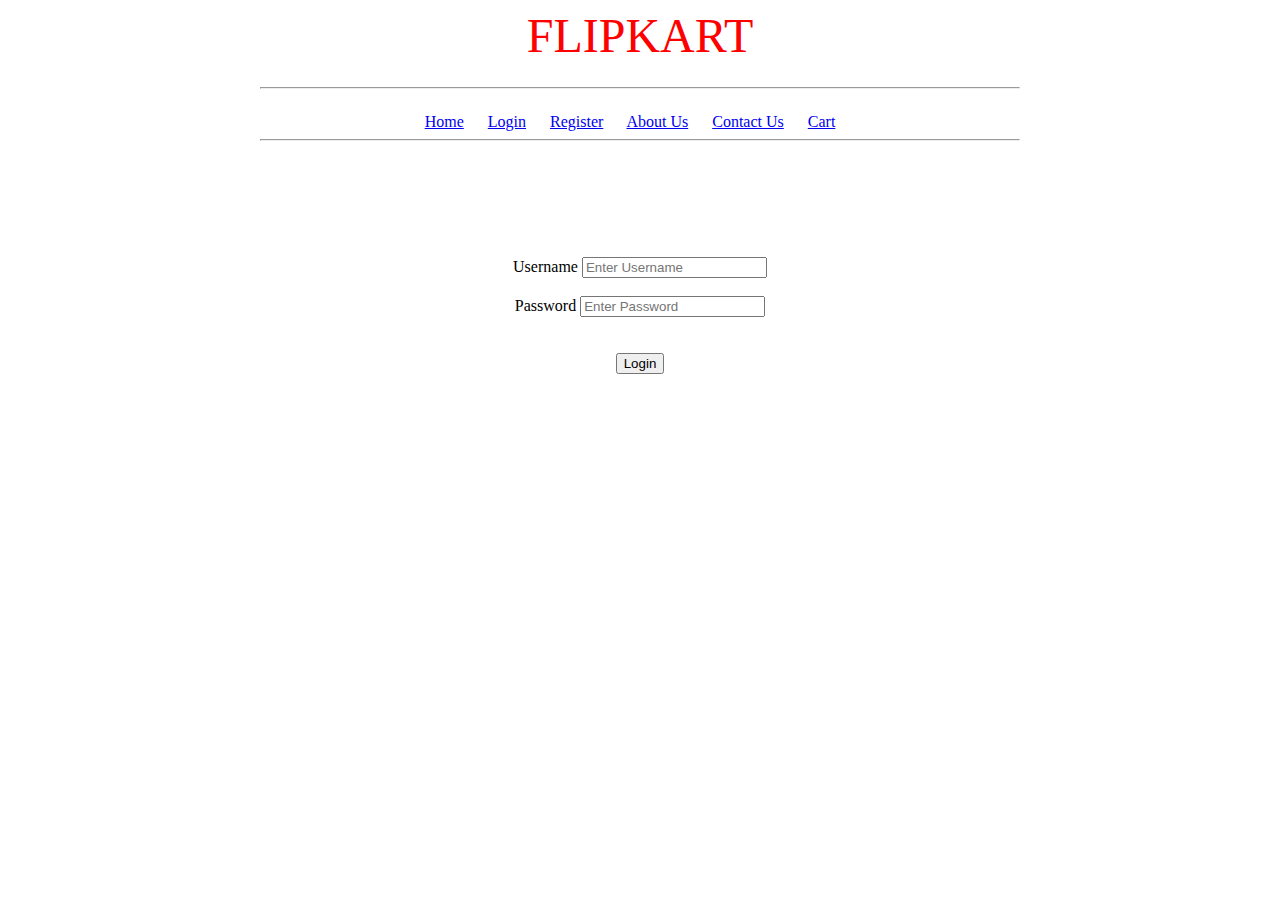
<file: login.html>
<!DOCTYPE html>
<html lang="en">
<head>
    <meta charset="UTF-8">
    <meta name="viewport" content="width=F, initial-scale=1.0">
    <title>Flipkart</title>
</head>
<body>
    <font size="60" color="red" face="algeria">
        <center>FLIPKART</center><hr width="60%">
    </font>
    <center>
        <a href="index.html">Home</a>&nbsp;&nbsp;&nbsp;&nbsp;&nbsp;
        <a href="login.html">Login</a>&nbsp;&nbsp;&nbsp;&nbsp;&nbsp;
        <a href="reg.html">Register</a>&nbsp;&nbsp;&nbsp;&nbsp;&nbsp;
        <a href="about.html">About Us</a>&nbsp;&nbsp;&nbsp;&nbsp;&nbsp;
        <a href="contact.html">Contact Us</a>&nbsp;&nbsp;&nbsp;&nbsp;&nbsp;
        <a href="cart.html">Cart</a>&nbsp;&nbsp;&nbsp;&nbsp;&nbsp;
        <hr width="60%">
        <br><br><br><br><br><br>
        Username  <input type="text" placeholder="Enter Username"><br><br>
        Password  <input type="password" placeholder="Enter Password"><br><br><br>
        <button>Login</button>
    </center>
</body>
</html>
</file>
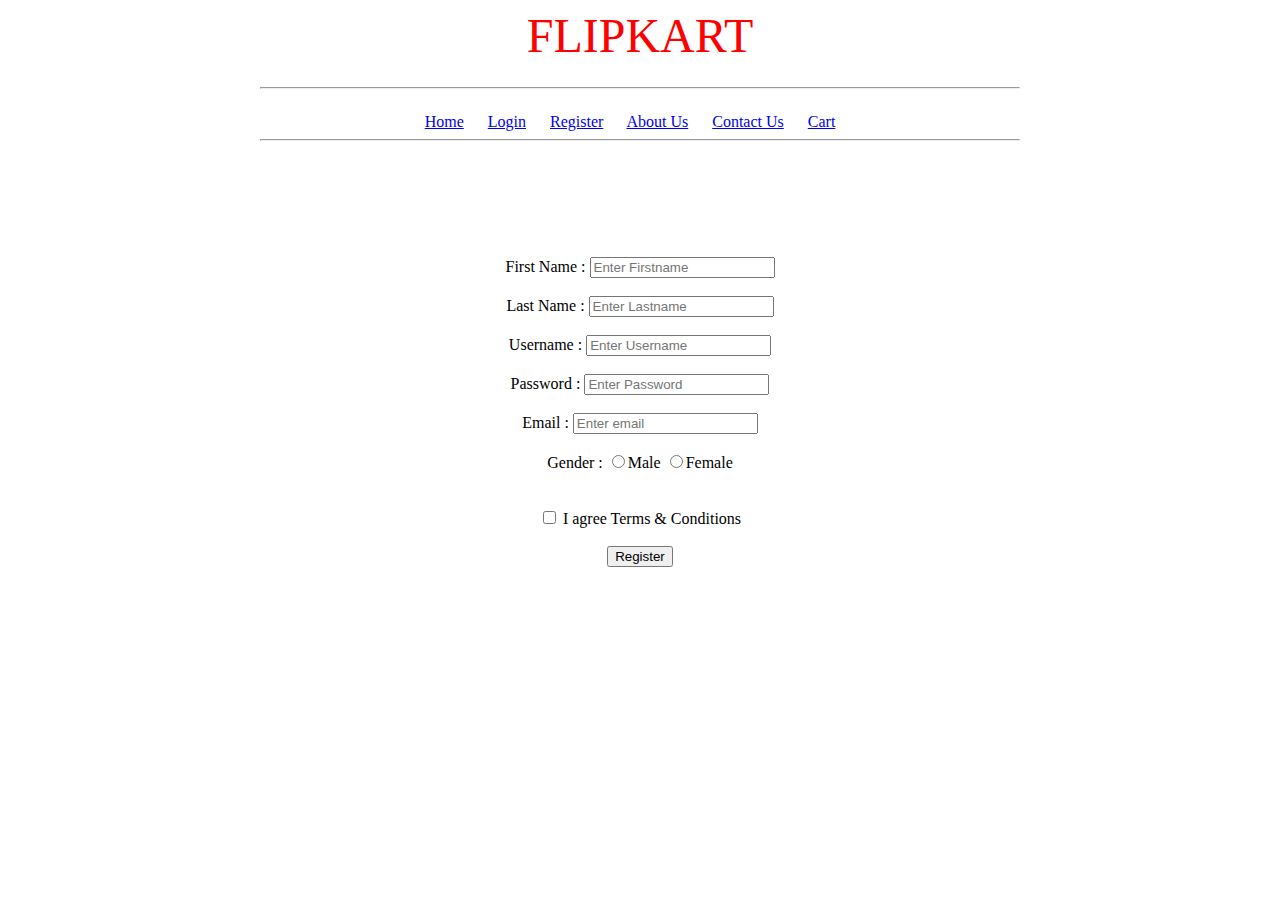
<file: reg.html>
<!DOCTYPE html>
<html lang="en">

<head>
    <meta charset="UTF-8">
    <meta name="viewport" content="width=F, initial-scale=1.0">
    <title>Flipkart</title>
</head>

<body>
    <font size="60" color="red" face="algeria">
        <center>FLIPKART</center>
        <hr width="60%">
    </font>
    <center>
        <a href="index.html">Home</a>&nbsp;&nbsp;&nbsp;&nbsp;&nbsp;
        <a href="login.html">Login</a>&nbsp;&nbsp;&nbsp;&nbsp;&nbsp;
        <a href="reg.html">Register</a>&nbsp;&nbsp;&nbsp;&nbsp;&nbsp;
        <a href="about.html">About Us</a>&nbsp;&nbsp;&nbsp;&nbsp;&nbsp;  
        <a href="contact.html">Contact Us</a>&nbsp;&nbsp;&nbsp;&nbsp;&nbsp;
        <a href="cart.html">Cart</a>&nbsp;&nbsp;&nbsp;&nbsp;&nbsp;
        <hr width="60%">
        <br><br><br><br><br><br>
        First Name : <input type="text" placeholder="Enter Firstname"><br><br>
        Last Name : <input type="text" placeholder="Enter Lastname"><br><br>
        Username :  <input type="text" placeholder="Enter Username"><br><br>
        Password : <input type="password" placeholder="Enter Password"><br><br>
        Email : <input type="text" placeholder="Enter email"><br><br>
        Gender : <input type="radio">Male
        <input type="radio">Female<br><br>
        <br>
        <input type="checkbox" > I agree  Terms & Conditions<br><br>
        <button>Register</button>
    </center>
</body>

</html>
</file>
